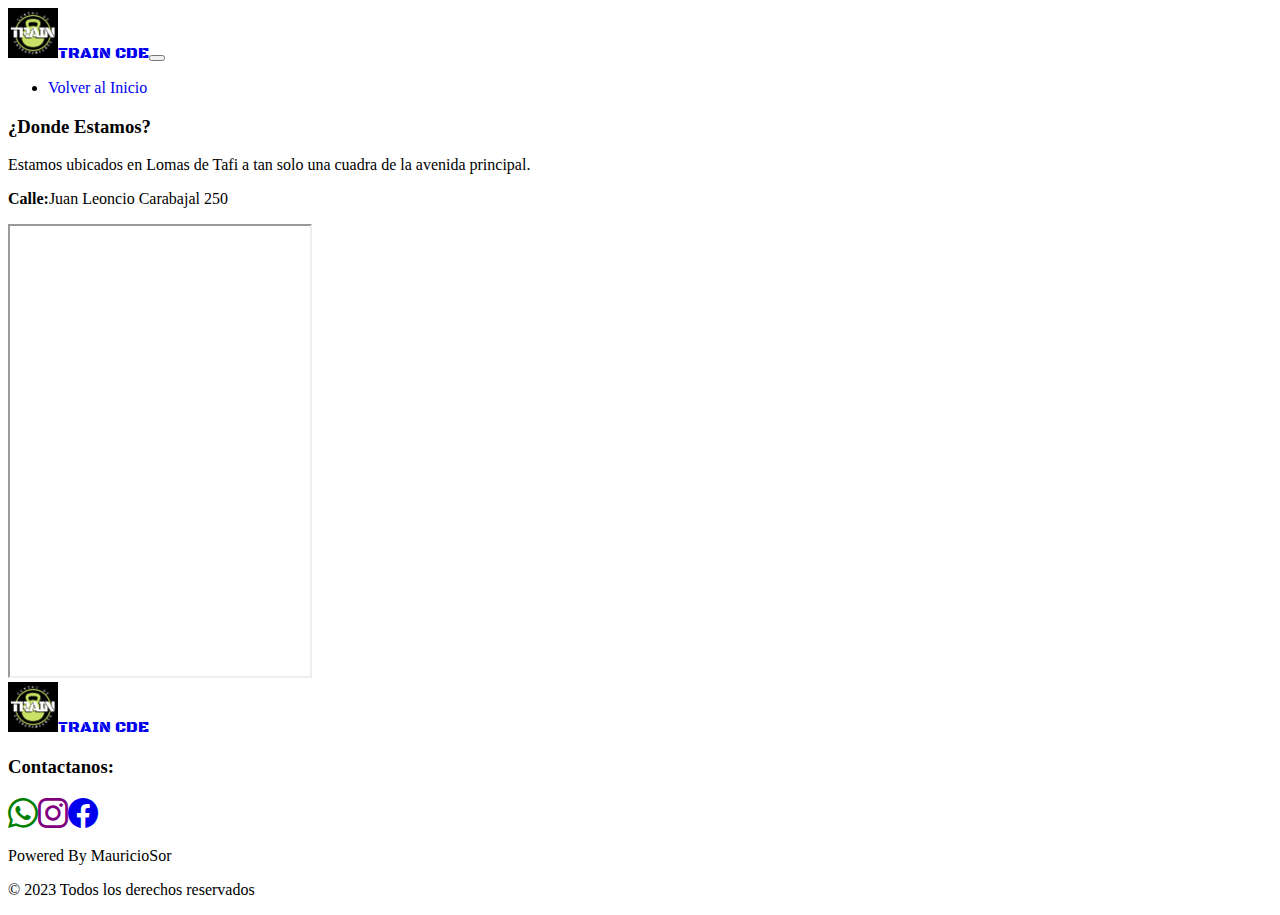
<file: dondeEstamos.html>
<!DOCTYPE html>
<html lang="es">

<head>
    <meta charset="UTF-8">
    <meta http-equiv="X-UA-Compatible" content="IE=edge">
    <meta name="viewport" content="width=device-width,initial-scale=1">
    <meta name="keywords" content="Gym,Aestethic, progress,healt,healtly">
    <meta name="author" content="Mauricio Soria">
    <link href="https://cdn.jsdelivr.net/npm/bootstrap@5.3.0-alpha1/dist/css/bootstrap.min.css" rel="stylesheet"
        integrity="sha384-GLhlTQ8iRABdZLl6O3oVMWSktQOp6b7In1Zl3/Jr59b6EGGoI1aFkw7cmDA6j6gD" crossorigin="anonymous">
    <link rel="stylesheet" href="https://cdn.jsdelivr.net/npm/bootstrap-icons@1.10.3/font/bootstrap-icons.css">
    <link rel="stylesheet" href="./style.css">
    <title>Donde Estamos</title>
</head>

<body>
    <header>
        <nav class="navbar navbar-expand-lg bg-black">
            <div class="container"><a class="navbar-brand text-light text-center" href="./index.html"><img
                        src="img/logo1.png" alt="" width="50px"></a><a id="letreroLogo"
                    class="navbar-brand text-light text-center" href="./index.html">TRAIN CDE</a><button
                    class="navbar-toggler" type="button" data-bs-toggle="collapse"
                    data-bs-target="#navbarSupportedContent" aria-controls="navbarSupportedContent"
                    aria-expanded="false" aria-label="Toggle navigation"><span
                        class="navbar-toggler-icon"></span></button>
                <div class="collapse navbar-collapse" id="navbarSupportedContent">
                    <ul class="navbar-nav me-auto mb-2 mb-lg-0">
                        <li class="nav-item"><a class="nav-link text-light" aria-current="page"
                                href="./index.html">Volver al Inicio</a></li>
                    </ul>
                </div>
            </div>
        </nav>
    </header>
    <main>
        <section class="container-fluid">
            <div class="row">
                <div class="col-12">
                    <h3 class="display-3 text-uppercase text-center"><b>¿Donde Estamos?</b></h3>
                    <p class="fs-3">Estamos ubicados en Lomas de Tafi a tan solo una cuadra de la avenida principal.</p>
                    <p><b>Calle:</b>Juan Leoncio Carabajal 250</p>
                </div>
                <div class="col-12"><iframe
                        src="https://www.google.com/maps/embed/v1/search?q=TRAIN+-+Centro+de+entrenamiento&key=AIzaSyBFw0Qbyq9zTFTd-tUY6dZWTgaQzuU17R8"
                        height="450" class="w-100" allowfullscreen="" loading="lazy"
                        referrerpolicy="no-referrer-when-downgrade"></iframe></div>
            </div>
        </section>
    </main>
    <footer class="bg-black container-fluid text-bg-dark py-2">
        <div class="row">
            <div class="col-12"><a class="ms-3" href=""><img src="./img/logo1.png" width="50px" alt=""></a><a
                    id="letreroLogo" class="navbar-brand fs-2" href="#">TRAIN CDE</a></div>
            <div class="col-12 text-center">
                <h3>Contactanos:</h3><a
                    href="https://api.whatsapp.com/send/?phone=543815176783&text=Hola+%21+Quisiera+m%C3%A1s+informaci%C3%B3n+sobre+los+entrenamientos&type=phone_number&app_absent=0"><i
                        class="bi bi-whatsapp mx-2" style="font-size:30px;color:green"></i></a><a
                    href="https://www.instagram.com/train.cde/"><i class="bi bi-instagram mx-2"
                        style="font-size:30px;color:purple"></i></a><a href="https://www.facebook.com/train.cde"><i
                        class="bi bi-facebook mx-2" style="font-size:30px"></i></a>
            </div>
        </div>
        <p class="fs-6 mt-3">Powered By MauricioSor</p>
        <p class="text-center fs-6">&copy; 2023 Todos los derechos reservados</p>
    </footer>
    <script src="https://cdn.jsdelivr.net/npm/bootstrap@5.3.0-alpha1/dist/js/bootstrap.bundle.min.js"
        integrity="sha384-w76AqPfDkMBDXo30jS1Sgez6pr3x5MlQ1ZAGC+nuZB+EYdgRZgiwxhTBTkF7CXvN"
        crossorigin="anonymous"></script>
</body>
</file>
<file: style.css>
@import url('https://fonts.googleapis.com/css2?family=Black+Ops+One&family=Oswald:wght@500&family=Rubik+Vinyl&family=Special+Elite&family=Tilt+Warp&display=swap');

#estilo {
    background: linear-gradient(60deg, black, #C9E265 90%);
	animation: girar 6s ease-in-out infinite;
    background-size: 600% 600%;
	position: relative;
}

@keyframes girar {
	0% {
		background-position: 0 50%;
	}

	50% {
		background-position: 100% 50%;
	}

	100% {
		background-position: 0 50%;
	}
}
#letreroLogo {
    font-family: 'Black Ops One', cursive;
}

.hero-container {
    background: url(./img/cierrese-arriba-muchas-pesas-gimnasia-metal-estante-gimnasio-deporte.jpg);
    background-repeat: no-repeat;
    background-size: cover;
    background-position: 50%;
}

#resaltado {
    color: #C9E265;
    text-shadow: 6px 5px rgba(75, 188, 5, 0.483);
}

#frase {
    font-size: 90px;
}

main {
    width: 100%;
}

.items {
    font-size: 30px;
    font-family: 'Oswald', sans-serif;
}

.tituloLista {
    font-size: 50px;
    font-family: 'Black Ops One', cursive;
}

#tituloHorario {
    font-size: 30px;
    font-family: 'Black Ops One', cursive;
}

#subTituloHorario {
    font-size: 28px;
    font-family: 'Black Ops One', cursive;
}
.imagenes{
    object-fit: contain;
}
.cards {
    background-color: #C9E265;
}

.resaltado {
    color: #C9E265;
}

a {
    text-decoration: none;
}
</file>
